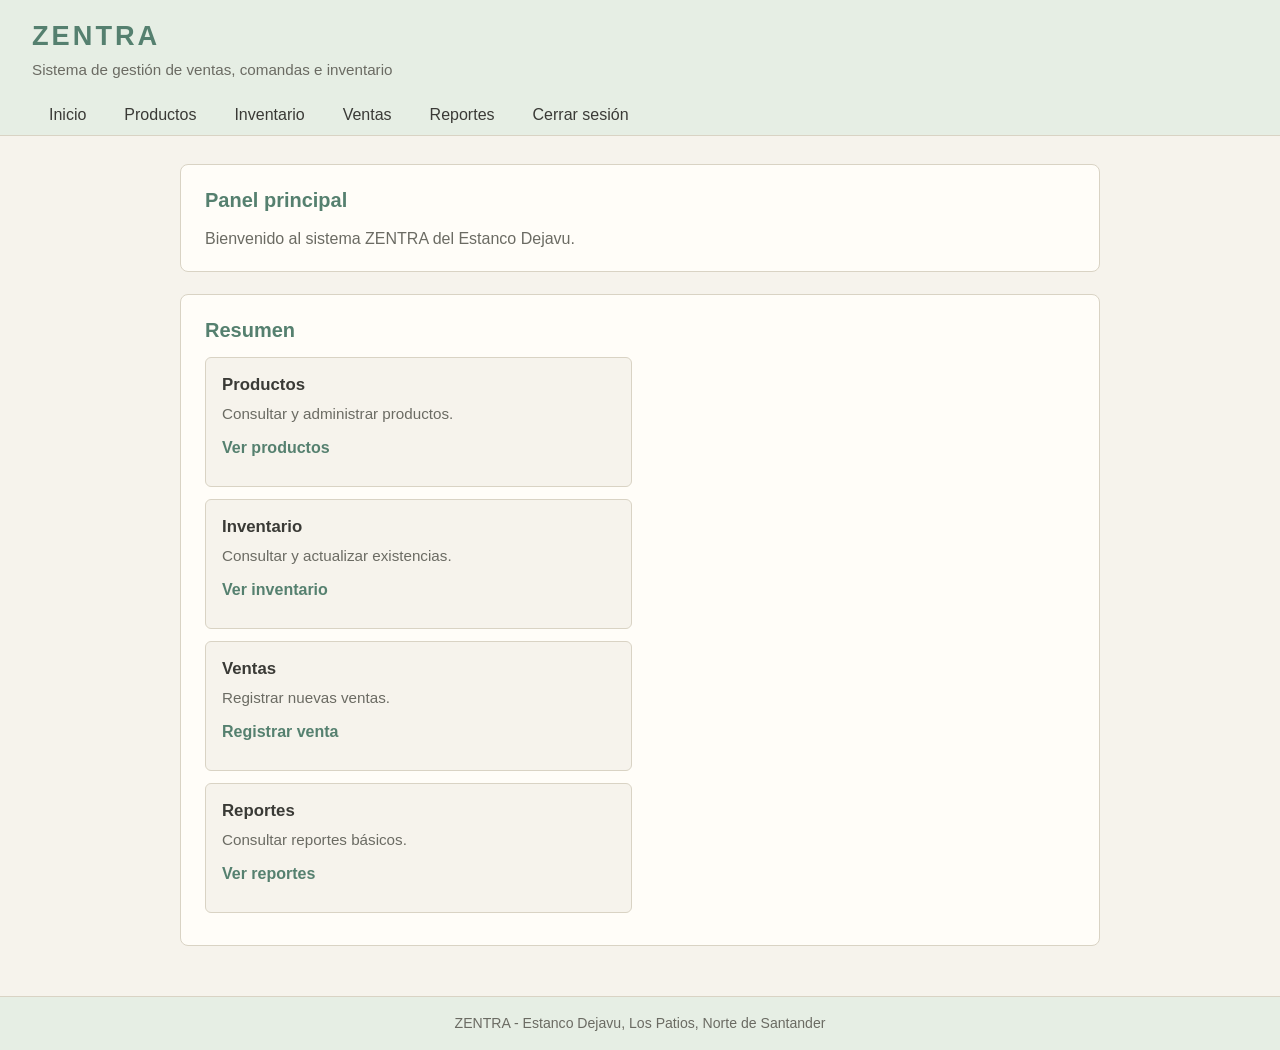
<file: FRONTEND/index.html>
<!DOCTYPE html>
<html lang="es">
<head>
    <meta charset="UTF-8">
    <meta name="viewport" content="width=device-width, initial-scale=1.0">
    <title>ZENTRA - Inicio</title>
    <link rel="stylesheet" href="style.css">
</head>
<body>
<header>
    <h1>ZENTRA</h1>
    <p>Sistema de gestión de ventas, comandas e inventario</p>
    <nav>
        <ul>
            <li><a href="index.html">Inicio</a></li>
            <li><a href="productos.html">Productos</a></li>
            <li><a href="inventario.html">Inventario</a></li>
            <li><a href="ventas.html">Ventas</a></li>
            <li><a href="reportes.html">Reportes</a></li>
            <li><a href="login.html">Cerrar sesión</a></li>
        </ul>
    </nav>
</header>

<main>
    <section>
        <h2>Panel principal</h2>
        <p>Bienvenido al sistema ZENTRA del Estanco Dejavu.</p>
    </section>

    <section>
        <h2>Resumen</h2>
        <article><h3>Productos</h3><p>Consultar y administrar productos.</p><a href="productos.html">Ver productos</a></article>
        <article><h3>Inventario</h3><p>Consultar y actualizar existencias.</p><a href="inventario.html">Ver inventario</a></article>
        <article><h3>Ventas</h3><p>Registrar nuevas ventas.</p><a href="ventas.html">Registrar venta</a></article>
        <article><h3>Reportes</h3><p>Consultar reportes básicos.</p><a href="reportes.html">Ver reportes</a></article>
    </section>
</main>

<footer>
    <p>ZENTRA - Estanco Dejavu, Los Patios, Norte de Santander</p>
</footer>
</body>
</html>
</file>
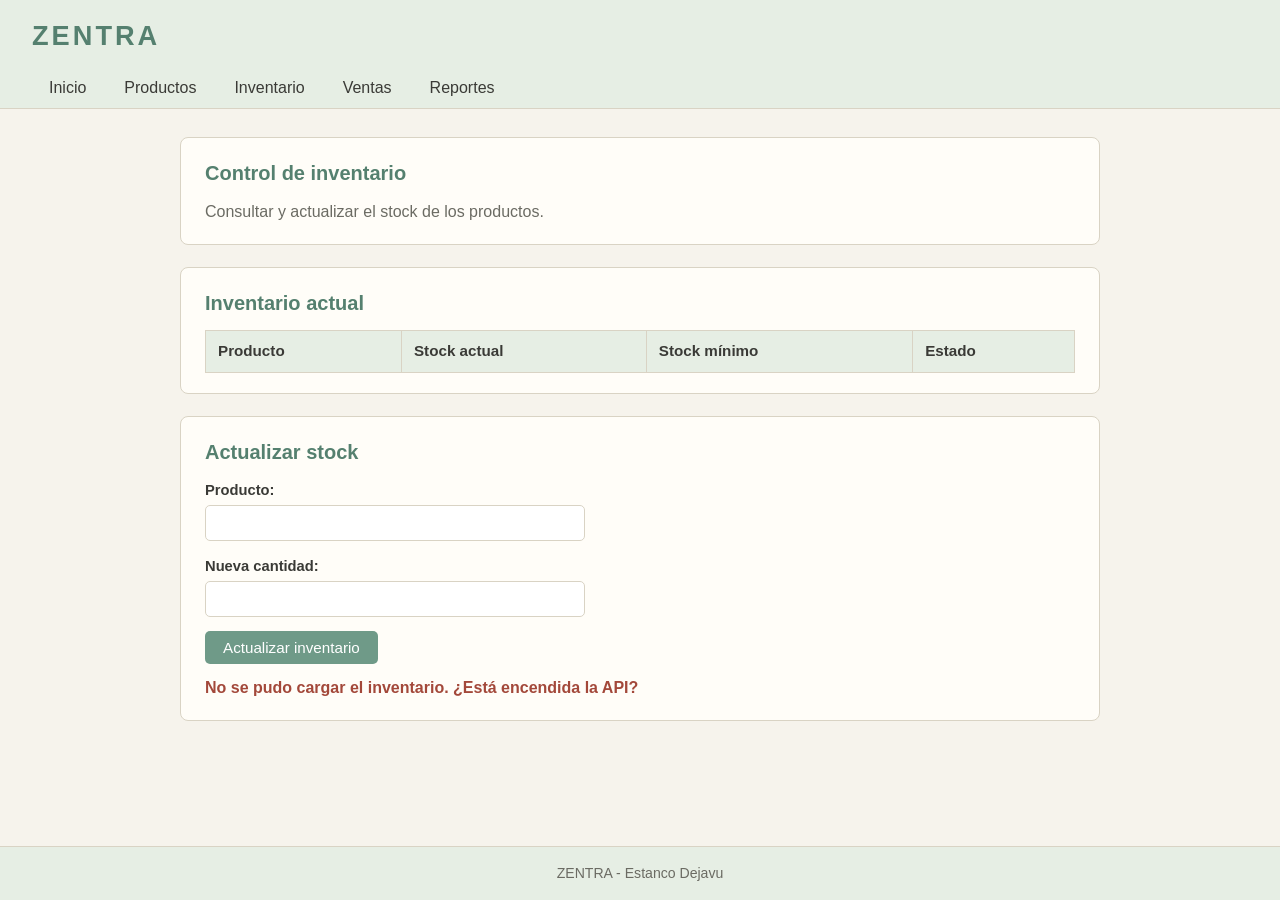
<file: FRONTEND/inventario.html>
<!DOCTYPE html>
<html lang="es">
<head>
    <meta charset="UTF-8">
    <meta name="viewport" content="width=device-width, initial-scale=1.0">
    <title>ZENTRA - Inventario</title>
    <link rel="stylesheet" href="style.css">
</head>
<body>
<header>
    <h1>ZENTRA</h1>
    <nav>
        <ul>
            <li><a href="index.html">Inicio</a></li>
            <li><a href="productos.html">Productos</a></li>
            <li><a href="inventario.html">Inventario</a></li>
            <li><a href="ventas.html">Ventas</a></li>
            <li><a href="reportes.html">Reportes</a></li>
        </ul>
    </nav>
</header>

<main>
    <section>
        <h2>Control de inventario</h2>
        <p>Consultar y actualizar el stock de los productos.</p>
    </section>

    <section>
        <h2>Inventario actual</h2>
        <table border="1">
            <thead>
                <tr><th>Producto</th><th>Stock actual</th><th>Stock mínimo</th><th>Estado</th></tr>
            </thead>
            <tbody>
                <tr><td>Producto ejemplo</td><td>25</td><td>10</td><td>Disponible</td></tr>
                <tr><td>Producto con poco stock</td><td>5</td><td>10</td><td>Bajo stock</td></tr>
            </tbody>
        </table>
    </section>

    <section>
        <h2>Actualizar stock</h2>
        <form action="#" method="post">
            <p><label for="producto">Producto:</label>
            <input type="text" id="producto" name="producto" required></p>
            <p><label for="stock">Nueva cantidad:</label>
            <input type="number" id="stock" name="stock" min="0" required></p>
            <button type="submit">Actualizar inventario</button>
        </form>
    </section>
</main>

<footer><p>ZENTRA - Estanco Dejavu</p></footer>
<script src="inventario.js"></script>
</body>
</html>
</file>
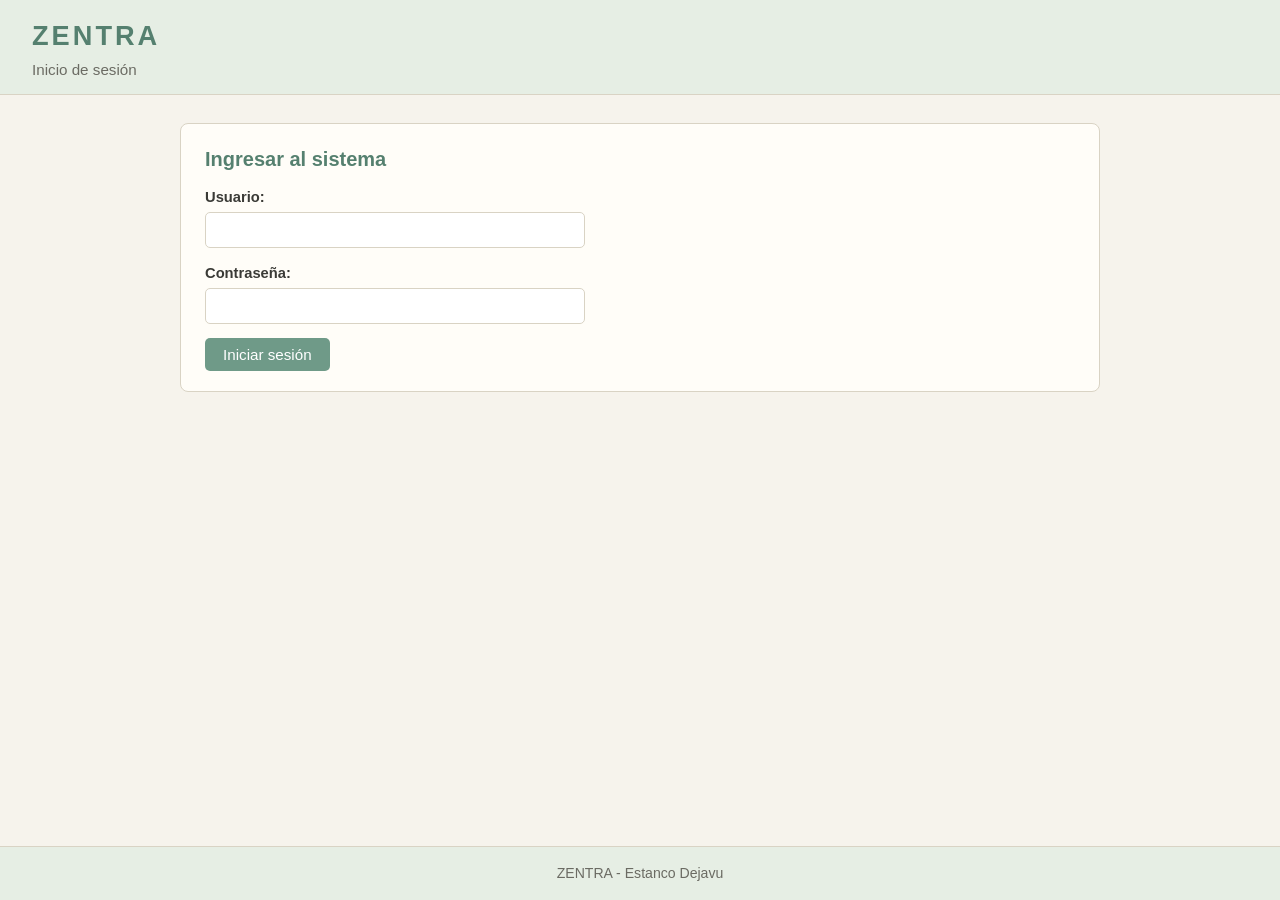
<file: FRONTEND/login.html>
<!DOCTYPE html>
<html lang="es">
<head>
    <meta charset="UTF-8">
    <meta name="viewport" content="width=device-width, initial-scale=1.0">
    <title>ZENTRA - Inicio de sesión</title>
    <link rel="stylesheet" href="style.css">
</head>
<body>
<header>
    <h1>ZENTRA</h1>
    <p>Inicio de sesión</p>
</header>

<main>
    <section>
        <h2>Ingresar al sistema</h2>
        <form action="index.html" method="get">
            <p>
                <label for="usuario">Usuario:</label>
                <input type="text" id="usuario" name="usuario" required>
            </p>
            <p>
                <label for="password">Contraseña:</label>
                <input type="password" id="password" name="password" required>
            </p>
            <button type="submit">Iniciar sesión</button>
        </form>
    </section>
</main>

<footer>
    <p>ZENTRA - Estanco Dejavu</p>
</footer>
</body>
</html>
</file>
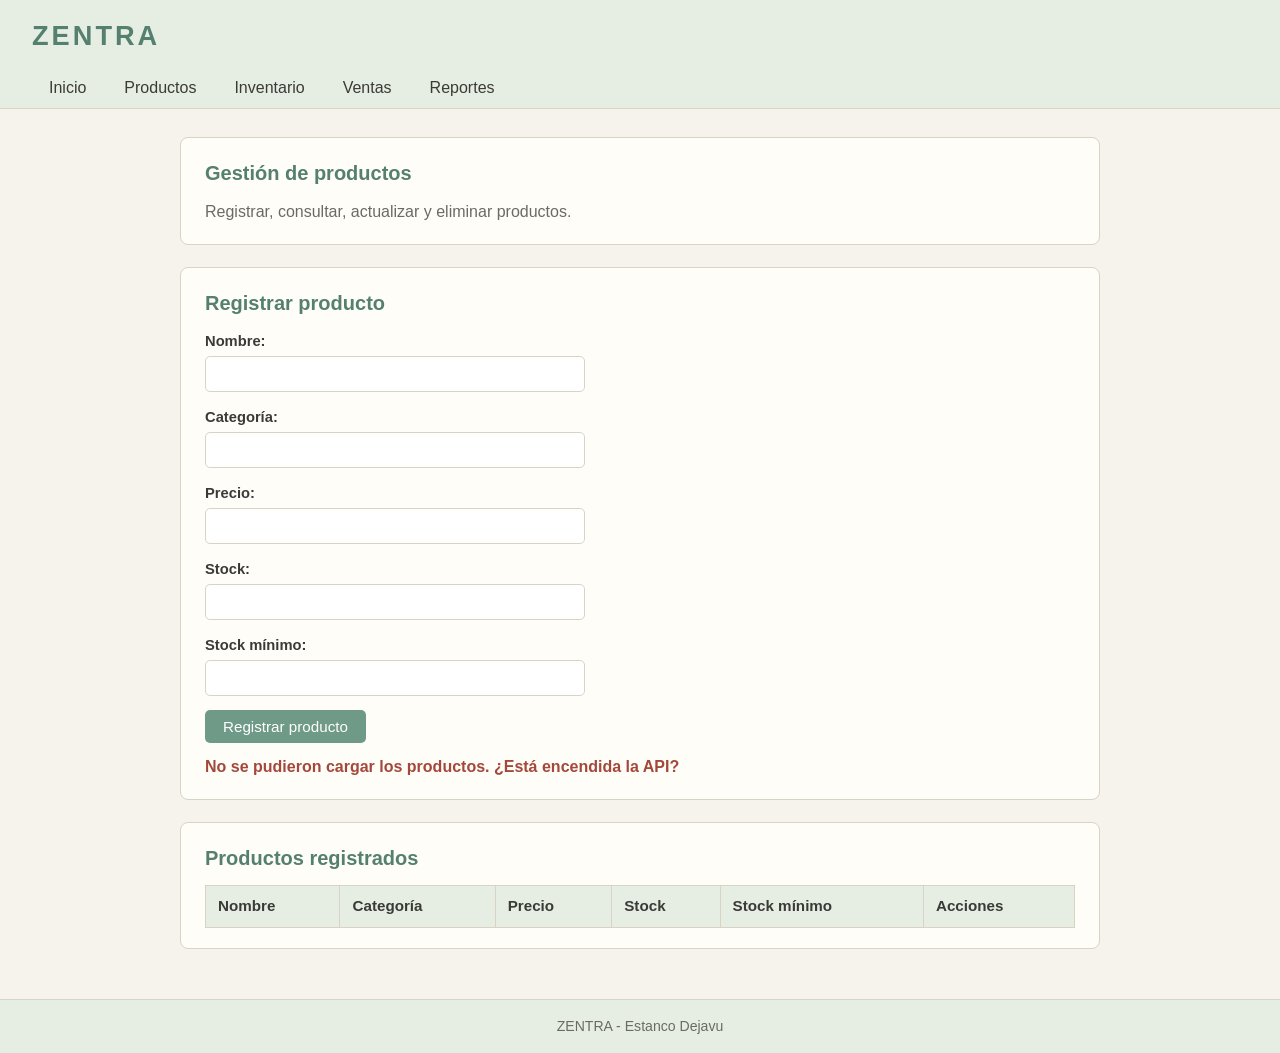
<file: FRONTEND/productos.html>
<!DOCTYPE html>
<html lang="es">
<head>
    <meta charset="UTF-8">
    <meta name="viewport" content="width=device-width, initial-scale=1.0">
    <title>ZENTRA - Productos</title>
    <link rel="stylesheet" href="style.css">
</head>
<body>
<header>
    <h1>ZENTRA</h1>
    <nav>
        <ul>
            <li><a href="index.html">Inicio</a></li>
            <li><a href="productos.html">Productos</a></li>
            <li><a href="inventario.html">Inventario</a></li>
            <li><a href="ventas.html">Ventas</a></li>
            <li><a href="reportes.html">Reportes</a></li>
        </ul>
    </nav>
</header>

<main>
    <section>
        <h2>Gestión de productos</h2>
        <p>Registrar, consultar, actualizar y eliminar productos.</p>
    </section>

    <section>
        <h2 id="titulo-formulario">Registrar producto</h2>
        <form id="form-producto">
            <p><label for="nombre">Nombre:</label>
            <input type="text" id="nombre" name="nombre" required></p>
            <p><label for="categoria">Categoría:</label>
            <input type="text" id="categoria" name="categoria" required></p>
            <p><label for="precio">Precio:</label>
            <input type="number" id="precio" name="precio" min="1" step="any" required></p>
            <p><label for="stock">Stock:</label>
            <input type="number" id="stock" name="stock" min="0" step="1" required></p>
            <p><label for="stockMinimo">Stock mínimo:</label>
            <input type="number" id="stockMinimo" name="stockMinimo" min="0" step="1" required></p>
            <button type="submit" id="boton-guardar">Registrar producto</button>
            <button type="button" id="boton-cancelar" hidden>Cancelar</button>
        </form>
        <p id="mensaje" role="status"></p>
    </section>

    <section>
        <h2>Productos registrados</h2>
        <table border="1">
            <thead>
                <tr><th>Nombre</th><th>Categoría</th><th>Precio</th><th>Stock</th><th>Stock mínimo</th><th>Acciones</th></tr>
            </thead>
            <tbody id="lista-productos"></tbody>
        </table>
    </section>
</main>

<footer><p>ZENTRA - Estanco Dejavu</p></footer>
<script src="productos.js"></script>
</body>
</html>
</file>
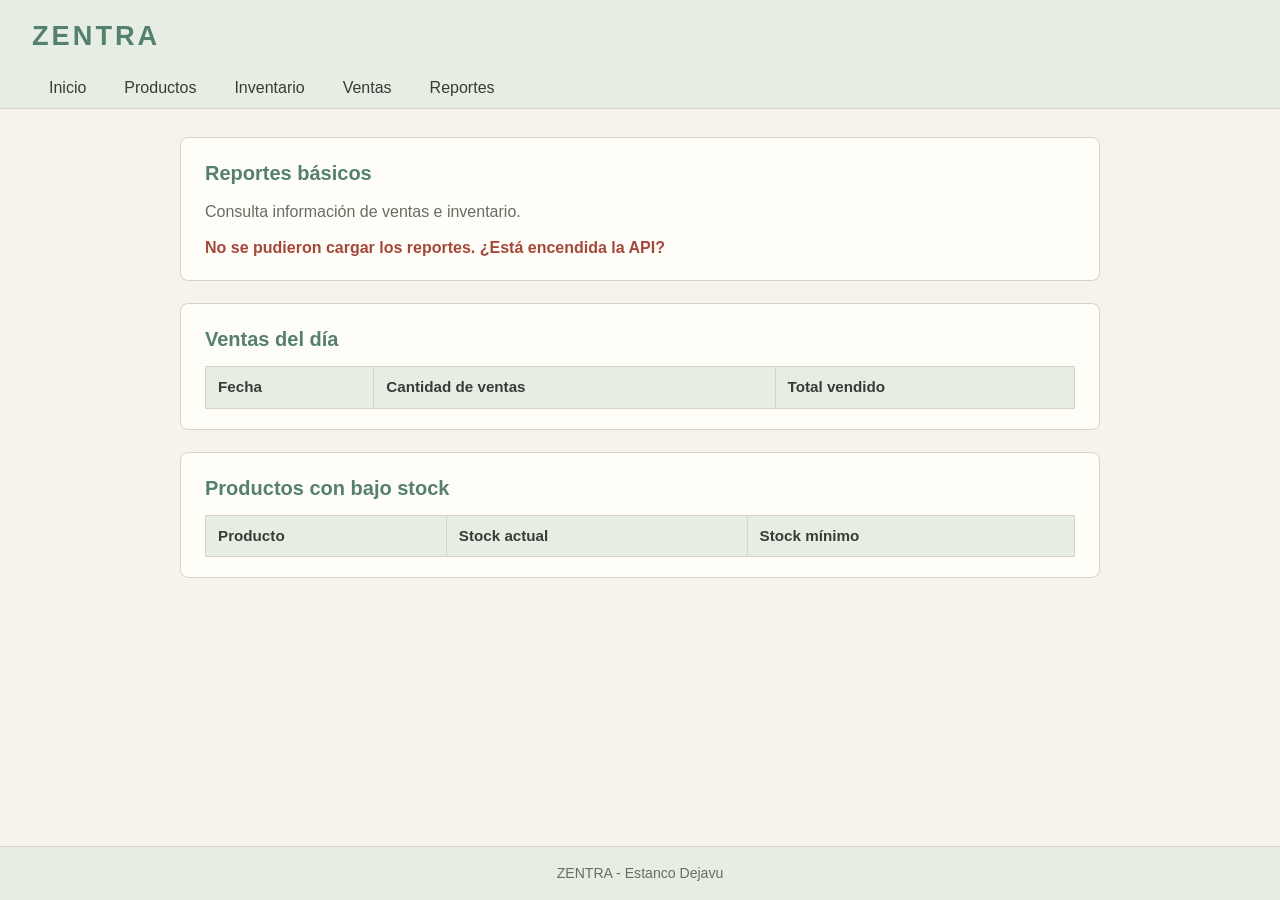
<file: FRONTEND/reportes.html>
<!DOCTYPE html>
<html lang="es">
<head>
    <meta charset="UTF-8">
    <meta name="viewport" content="width=device-width, initial-scale=1.0">
    <title>ZENTRA - Reportes</title>
    <link rel="stylesheet" href="style.css">
</head>
<body>
<header>
    <h1>ZENTRA</h1>
    <nav>
        <ul>
            <li><a href="index.html">Inicio</a></li>
            <li><a href="productos.html">Productos</a></li>
            <li><a href="inventario.html">Inventario</a></li>
            <li><a href="ventas.html">Ventas</a></li>
            <li><a href="reportes.html">Reportes</a></li>
        </ul>
    </nav>
</header>

<main>
    <section>
        <h2>Reportes básicos</h2>
        <p>Consulta información de ventas e inventario.</p>
    </section>

    <section>
        <h2>Ventas del día</h2>
        <table border="1">
            <thead>
                <tr><th>Fecha</th><th>Cantidad de ventas</th><th>Total vendido</th></tr>
            </thead>
            <tbody>
                <tr><td>Fecha actual</td><td>0</td><td>$0</td></tr>
            </tbody>
        </table>
    </section>

    <section>
        <h2>Productos con bajo stock</h2>
        <table border="1">
            <thead>
                <tr><th>Producto</th><th>Stock actual</th><th>Stock mínimo</th></tr>
            </thead>
            <tbody>
                <tr><td>Producto con poco stock</td><td>5</td><td>10</td></tr>
            </tbody>
        </table>
    </section>
</main>

<footer><p>ZENTRA - Estanco Dejavu</p></footer>
<script src="reportes.js"></script>
</body>
</html>
</file>
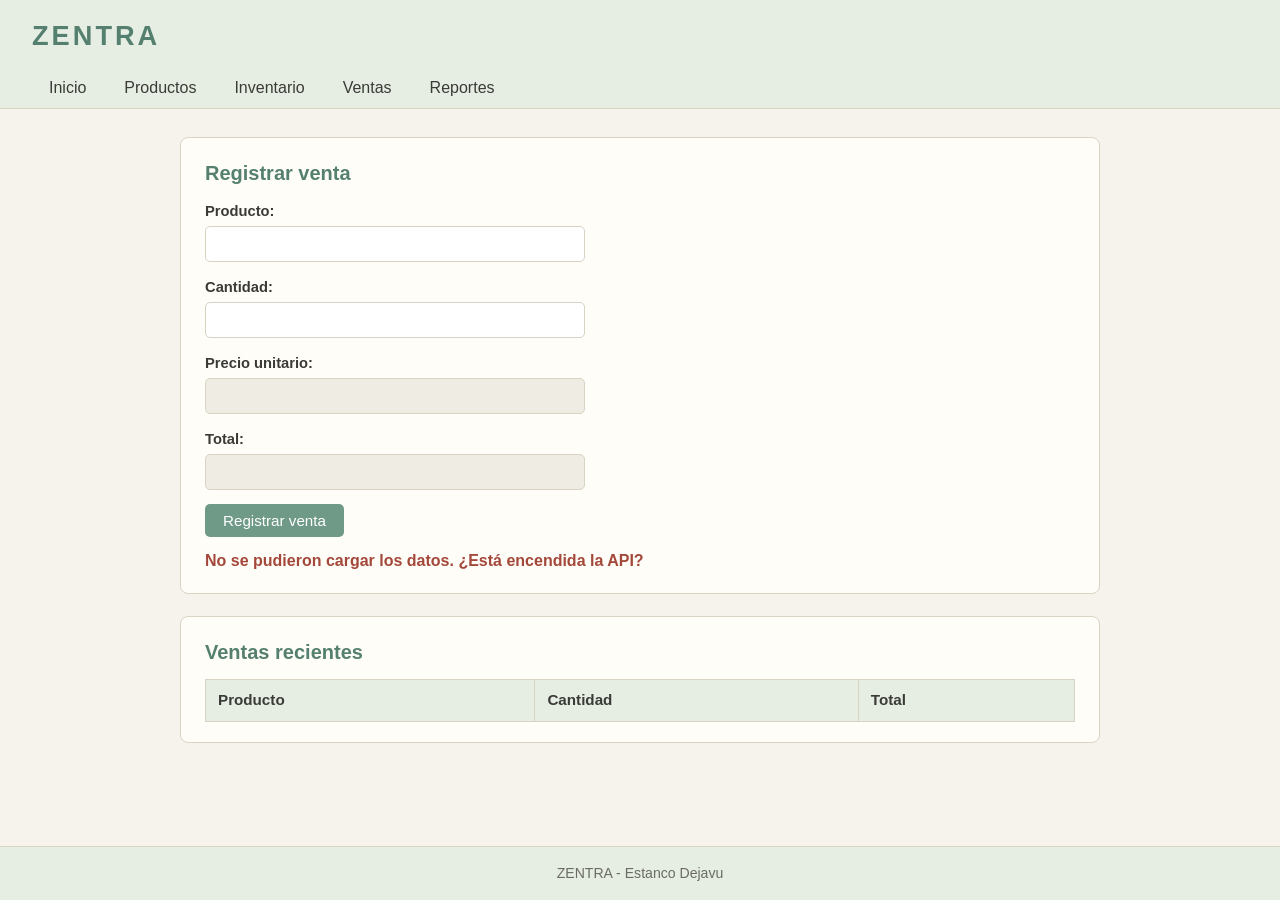
<file: FRONTEND/ventas.html>
<!DOCTYPE html>
<html lang="es">
<head>
    <meta charset="UTF-8">
    <meta name="viewport" content="width=device-width, initial-scale=1.0">
    <title>ZENTRA - Ventas</title>
    <link rel="stylesheet" href="style.css">
</head>
<body>
<header>
    <h1>ZENTRA</h1>
    <nav>
        <ul>
            <li><a href="index.html">Inicio</a></li>
            <li><a href="productos.html">Productos</a></li>
            <li><a href="inventario.html">Inventario</a></li>
            <li><a href="ventas.html">Ventas</a></li>
            <li><a href="reportes.html">Reportes</a></li>
        </ul>
    </nav>
</header>

<main>
    <section>
        <h2>Registrar venta</h2>
        <form action="#" method="post">
            <p><label for="producto">Producto:</label>
            <input type="text" id="producto" name="producto" required></p>
            <p><label for="cantidad">Cantidad:</label>
            <input type="number" id="cantidad" name="cantidad" min="1" required></p>
            <p><label for="precio">Precio unitario:</label>
            <input type="number" id="precio" name="precio" min="0" required></p>
            <p><label for="total">Total:</label>
            <input type="number" id="total" name="total" min="0" readonly></p>
            <button type="submit">Registrar venta</button>
        </form>
    </section>

    <section>
        <h2>Ventas recientes</h2>
        <table border="1">
            <thead>
                <tr><th>Producto</th><th>Cantidad</th><th>Total</th></tr>
            </thead>
            <tbody>
                <tr><td>Producto ejemplo</td><td>2</td><td>$20.000</td></tr>
            </tbody>
        </table>
    </section>
</main>

<footer><p>ZENTRA - Estanco Dejavu</p></footer>
<script src="ventas.js"></script>
</body>
</html>
</file>
<file: FRONTEND/style.css>
/* ZENTRA - Estanco Dejavu */

:root {
    --fondo: #f6f3ec;
    --superficie: #fffdf8;
    --encabezado: #e6eee4;
    --acento: #6f9a88;
    --acento-oscuro: #55806f;
    --borde: #d9d3c4;
    --texto: #3a3a36;
    --texto-suave: #6b6b63;
    --alerta: #e9c9c2;
    --alerta-oscuro: #c98d82;
}

* {
    box-sizing: border-box;
}

body {
    margin: 0;
    font-family: "Segoe UI", Tahoma, Arial, sans-serif;
    font-size: 16px;
    line-height: 1.5;
    color: var(--texto);
    background-color: var(--fondo);
    min-height: 100vh;
    display: flex;
    flex-direction: column;
}

/* Encabezado */
header {
    background-color: var(--encabezado);
    border-bottom: 1px solid var(--borde);
    padding: 16px 32px 0;
}

header h1 {
    margin: 0;
    font-size: 1.7rem;
    letter-spacing: 3px;
    color: var(--acento-oscuro);
}

header p {
    margin: 2px 0 12px;
    color: var(--texto-suave);
    font-size: 0.95rem;
}

/* Navegación */
nav ul {
    list-style: none;
    margin: 10px 0 0;
    padding: 0;
    display: flex;
    flex-wrap: wrap;
    gap: 4px;
}

nav a {
    display: block;
    padding: 8px 16px;
    color: var(--texto);
    text-decoration: none;
    border-radius: 6px 6px 0 0;
    border: 1px solid transparent;
    border-bottom: none;
}

nav a:hover {
    background-color: var(--superficie);
    border-color: var(--borde);
}

/* Contenido */
main {
    flex: 1;
    width: 100%;
    max-width: 960px;
    margin: 0 auto;
    padding: 28px 20px;
}

section {
    background-color: var(--superficie);
    border: 1px solid var(--borde);
    border-radius: 8px;
    padding: 20px 24px;
    margin-bottom: 22px;
}

h2 {
    margin: 0 0 12px;
    font-size: 1.25rem;
    color: var(--acento-oscuro);
}

h3 {
    margin: 0 0 6px;
    font-size: 1.05rem;
}

section > p {
    margin: 0;
    color: var(--texto-suave);
}

/* Tarjetas del panel principal */
article {
    display: inline-block;
    vertical-align: top;
    width: calc(50% - 8px);
    min-height: 130px;
    margin: 0 0 12px;
    padding: 14px 16px;
    background-color: var(--fondo);
    border: 1px solid var(--borde);
    border-radius: 6px;
}

article:nth-of-type(odd) {
    margin-right: 12px;
}

article p {
    margin: 0 0 10px;
    color: var(--texto-suave);
    font-size: 0.95rem;
}

article a {
    color: var(--acento-oscuro);
    font-weight: 600;
    text-decoration: none;
}

article a:hover {
    text-decoration: underline;
}

/* Formularios */
form p {
    margin: 0 0 14px;
}

label {
    display: block;
    margin-bottom: 4px;
    font-weight: 600;
    font-size: 0.92rem;
}

input[type="text"],
input[type="number"],
input[type="password"] {
    width: 100%;
    max-width: 380px;
    padding: 8px 10px;
    font-size: 1rem;
    font-family: inherit;
    color: var(--texto);
    background-color: #fff;
    border: 1px solid var(--borde);
    border-radius: 5px;
}

input:focus {
    outline: none;
    border-color: var(--acento);
    box-shadow: 0 0 0 2px rgba(111, 154, 136, 0.25);
}

input[readonly] {
    background-color: #efece4;
    color: var(--texto-suave);
}

/* Botones */
button {
    padding: 8px 18px;
    font-size: 0.95rem;
    font-family: inherit;
    color: #fff;
    background-color: var(--acento);
    border: none;
    border-radius: 5px;
    cursor: pointer;
}

button:hover {
    background-color: var(--acento-oscuro);
}

td button {
    padding: 5px 12px;
    font-size: 0.85rem;
}

td button + button {
    color: var(--texto);
    background-color: var(--alerta);
}

td button + button:hover {
    background-color: var(--alerta-oscuro);
    color: #fff;
}

/* Tablas */
table {
    width: 100%;
    border-collapse: collapse;
    font-size: 0.95rem;
}

table[border] {
    border: 1px solid var(--borde);
}

th,
td {
    padding: 9px 12px;
    text-align: left;
    border: 1px solid var(--borde);
}

th {
    background-color: var(--encabezado);
    font-weight: 600;
}

tbody tr:nth-child(even) {
    background-color: var(--fondo);
}

/* Pie de página */
footer {
    text-align: center;
    padding: 16px;
    font-size: 0.88rem;
    color: var(--texto-suave);
    background-color: var(--encabezado);
    border-top: 1px solid var(--borde);
}

footer p {
    margin: 0;
}

/* Login (página sin menú) */
body > main > section > form {
    max-width: 380px;
}

/* Pantallas pequeñas */
@media (max-width: 600px) {
    header {
        padding: 14px 16px 0;
    }

    main {
        padding: 18px 12px;
    }

    section {
        padding: 16px;
    }

    article,
    article:nth-of-type(odd) {
        width: 100%;
        margin-right: 0;
    }

    table {
        font-size: 0.85rem;
    }

    th,
    td {
        padding: 6px 8px;
    }
}

/* Mensajes de la página de productos */
#mensaje {
    margin-top: 12px;
    color: var(--acento-oscuro);
    font-weight: 600;
}

#mensaje:empty {
    display: none;
}

#mensaje.mensaje-error {
    color: #a3483a;
}

#boton-cancelar {
    color: var(--texto);
    background-color: var(--borde);
}
</file>
